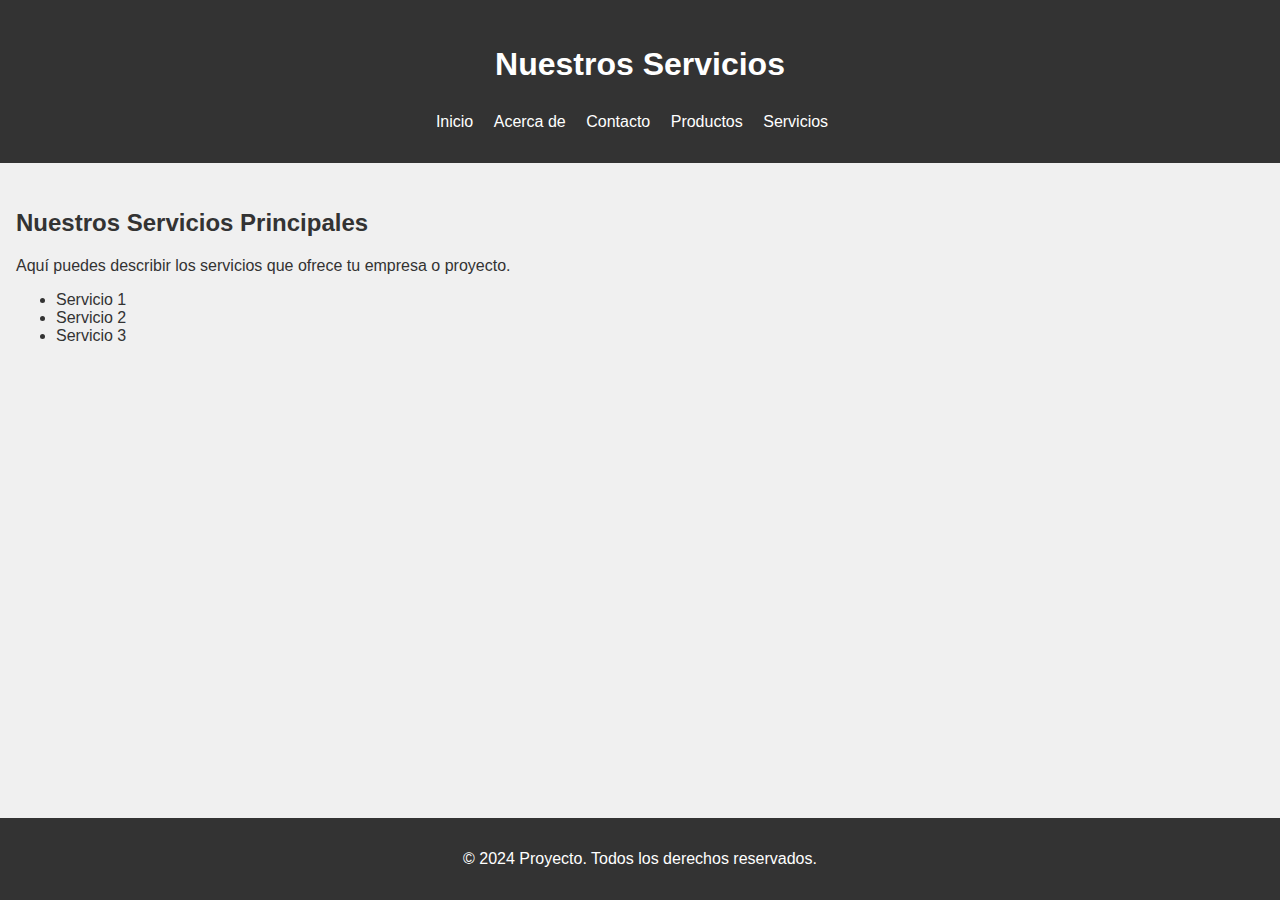
<file: services.html>
<!DOCTYPE html>
<html lang="es">
<head>
    <meta charset="UTF-8">
    <meta name="description" content="Venta de productos electrodomésticos a buen precio y servicios afines">
    <meta name="keywords" content="Lavarropas, microondas, computadora, celulares, televisores">
    <meta name="author" content="Santino">
    <meta name="viewport" content="width=device-width, initial-scale=1.0">
    <meta property="og:title" content="venta de electrodomésticos" />
    <meta property="og:type" content="comercio" />
    <title>Nuestros Servicios</title>
    <link rel="stylesheet" href="styles.css">
</head>
<body>
    <header>
        <h1>Nuestros Servicios</h1>
        <nav>
            <ul>
                <li><a href="index.html">Inicio</a></li>
                <li><a href="about.html">Acerca de</a></li>
                <li><a href="contact.html">Contacto</a></li>
                <li><a href="products.html">Productos</a></li>
                <li><a href="services.html">Servicios</a></li>
            </ul>
        </nav>
    </header>
    <main>
        <section>
            <h2>Nuestros Servicios Principales</h2>
            <p>Aquí puedes describir los servicios que ofrece tu empresa o proyecto.</p>
            <ul>
                <li>Servicio 1</li>
                <li>Servicio 2</li>
                <li>Servicio 3</li>
                <!-- Añade más servicios según sea necesario -->
            </ul>
        </section>
    </main>
    <footer>
        <p>&copy; 2024 Proyecto. Todos los derechos reservados.</p>
    </footer>
</body>
</html>
</file>
<file: styles.css>
body {
    font-family: Arial, sans-serif;
    background-color: #f0f0f0;
    color: #333;
    margin: 0;
    padding: 0;
  }
  
  header {
    background-color: #333;
    color: white;
    padding: 1em;
    text-align: center;
  }
  
  nav ul {
    list-style-type: none;
    padding: 0;
  }
  
  nav ul {
    list-style-type: none;
    padding: 0;
  }
  nav ul li {
    display: inline;
    margin-right: 1em;
  }
  nav ul li a {
    color: white;
    text-decoration: none;
  }
  
  main {
    padding: 1em;
  }
  
  .container {
    max-width: 1000px;
    width: 100%;
  }
  
  footer {
    background-color: #333;
    color: white;
    text-align: center;
    padding: 1em;
    position: fixed;
    bottom: 0;
    left: 0;
    right: 0;
  }
  
  h1 {
    margin-top: 30px !important;
    margin-bottom: 30px !important;
    font-weight: bold !important;
    font-size: 2em !important;
  }
  
  .carousel {
    margin-top: 50px;
    margin-bottom: 50px;
  }
  
  section {
    margin-top: 30px;
    margin-bottom: 30px;
  }
  section.about, section.contact {
    display: flex;
    justify-content: center;
  }
  section.about img, section.contact img {
    margin-top: 50px;
    width: 100%;
  }
  section.index {
    display: flex;
    justify-content: center;
  }
  section.products {
    display: flex;
    justify-content: center;
  }
</file>
